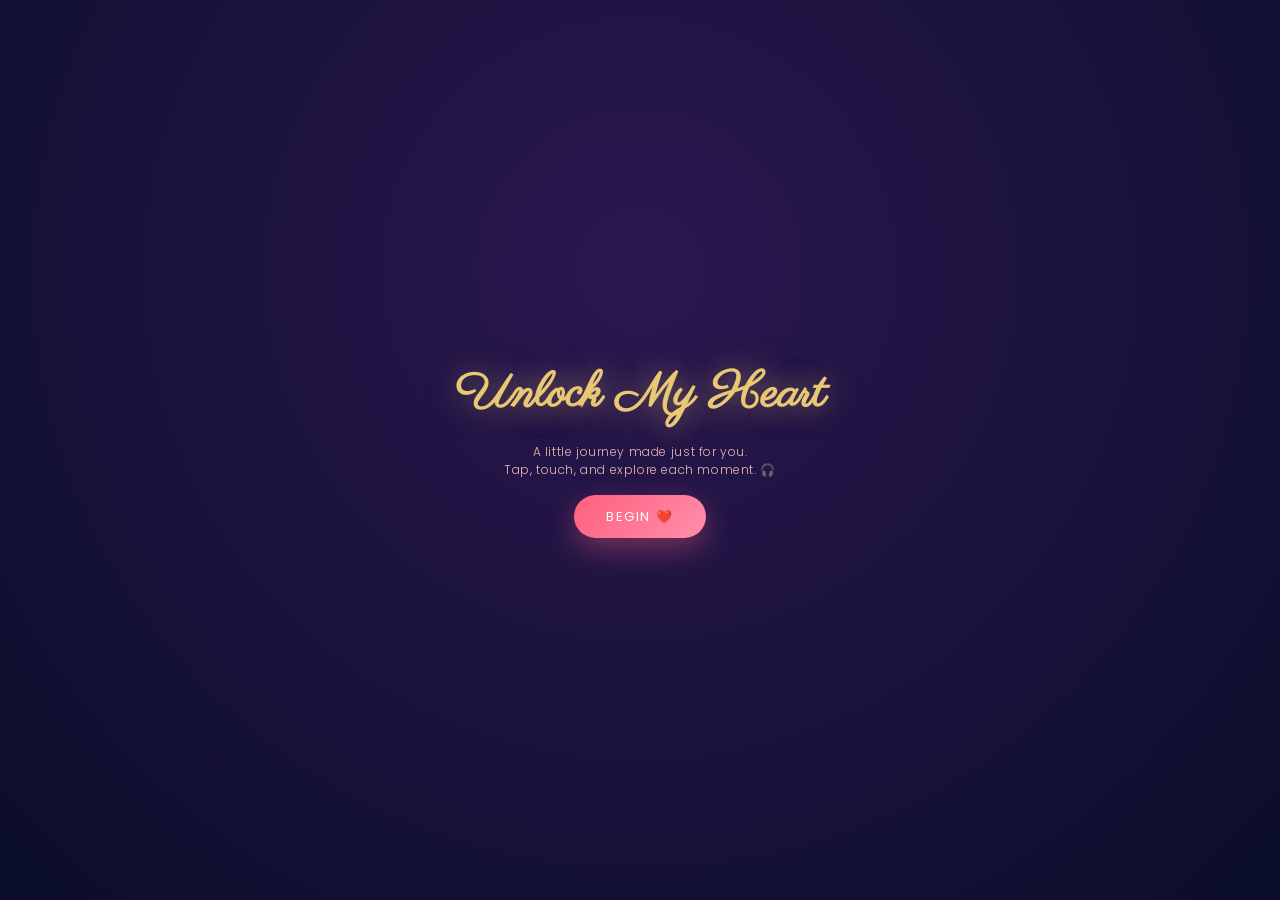
<file: index.html>
<!DOCTYPE html>
<html lang="en">
<head>
    <meta charset="UTF-8" />
    <meta name="viewport" content="width=device-width, initial-scale=1.0, maximum-scale=1.0, user-scalable=no" />
    <title>Unlock My Heart 💖</title>
    <link rel="preconnect" href="https://fonts.googleapis.com" />
    <link href="https://fonts.googleapis.com/css2?family=Cormorant+Garamond:ital,wght@0,400;0,600;1,500&family=Parisienne&family=Poppins:wght@300;400;500;600&display=swap" rel="stylesheet" />
    <style>
        /* ── Reset & Base ── */
        * {
            margin: 0;
            padding: 0;
            box-sizing: border-box;
        }
        html,
        body {
            height: 100%;
            background: #0a0e2a;
            font-family: 'Cormorant Garamond', serif;
            color: #fff7f0;
            overflow: hidden;
            -webkit-font-smoothing: antialiased;
            -webkit-tap-highlight-color: transparent;
            user-select: none;
        }
        #app {
            position: relative;
            width: 100vw;
            height: 100vh;
            height: 100dvh;
            overflow: hidden;
        }

        /* ── Starfield ── */
        #stars {
            position: absolute;
            inset: 0;
            background: radial-gradient(ellipse at 50% 20%, #2b1750 0%, #0a0e2a 65%);
            z-index: 0;
        }
        .star {
            position: absolute;
            border-radius: 50%;
            background: #fff7f0;
            animation: twinkle 3s ease-in-out infinite;
        }
        @keyframes twinkle {
            0%,
            100% {
                opacity: 0.2;
                transform: scale(1);
            }
            50% {
                opacity: 1;
                transform: scale(1.6);
            }
        }

        /* ── Fireworks Canvas ── */
        #fireworksCanvas {
            position: absolute;
            inset: 0;
            z-index: 0;
            pointer-events: none;
        }

        /* ── Scenes ── */
        .scene {
            position: absolute;
            inset: 0;
            display: flex;
            flex-direction: column;
            align-items: center;
            justify-content: center;
            text-align: center;
            padding: 5vh 5vw;
            opacity: 0;
            pointer-events: none;
            transition: opacity 0.9s ease, transform 0.9s ease;
            z-index: 1;
            transform: scale(0.96);
        }
        .scene.active {
            opacity: 1;
            pointer-events: auto;
            transform: scale(1);
        }
        .scene-text {
            font-family: 'Cormorant Garamond', serif;
            font-style: italic;
            font-weight: 500;
            font-size: clamp(1rem, 3.2vw, 1.8rem);
            color: #fff7f0;
            max-width: 640px;
            text-shadow: 0 0 20px rgba(234, 184, 176, 0.35);
            letter-spacing: 0.3px;
            margin-top: 0.6rem;
            line-height: 1.4;
        }
        .eyebrow {
            font-family: 'Poppins', sans-serif;
            font-weight: 300;
            font-size: 0.6rem;
            letter-spacing: 0.35em;
            text-transform: uppercase;
            color: #eab8b0;
            opacity: 0.8;
            margin-bottom: 0.6rem;
        }
        .instruction {
            font-family: 'Poppins', sans-serif;
            font-weight: 300;
            font-size: 0.65rem;
            letter-spacing: 0.15em;
            color: #eab8b0;
            opacity: 0.8;
            margin-top: 1rem;
            padding: 0.3rem 1.2rem;
            border: 1px solid rgba(234, 184, 176, 0.2);
            border-radius: 30px;
            background: rgba(234, 184, 176, 0.06);
            backdrop-filter: blur(2px);
            transition: all 0.3s ease;
            min-height: 2.4rem;
            display: flex;
            align-items: center;
            gap: 6px;
        }
        .instruction .icon {
            font-size: 1rem;
        }

        /* ── Progress Dots ── */
        #progress {
            position: absolute;
            bottom: 60px;
            left: 50%;
            transform: translateX(-50%);
            z-index: 10;
            display: flex;
            gap: 8px;
        }
        .dot {
            width: 8px;
            height: 8px;
            border-radius: 50%;
            background: rgba(255, 255, 255, 0.15);
            transition: background 0.5s ease, transform 0.5s ease;
        }
        .dot.active {
            background: #e8c874;
            transform: scale(1.4);
            box-shadow: 0 0 14px rgba(232, 200, 116, 0.6);
        }
        .dot.done {
            background: rgba(232, 200, 116, 0.35);
        }

        /* ── Controls ── */
        #controls {
            position: absolute;
            bottom: 16px;
            left: 50%;
            transform: translateX(-50%);
            z-index: 15;
            display: flex;
            gap: 10px;
            opacity: 0;
            transition: opacity 0.6s ease;
        }
        #controls.show {
            opacity: 1;
        }
        .ctrl-btn {
            background: rgba(255, 255, 255, 0.08);
            border: 1px solid rgba(255, 255, 255, 0.15);
            backdrop-filter: blur(6px);
            color: #fff7f0;
            font-family: 'Poppins', sans-serif;
            font-size: 0.55rem;
            letter-spacing: 0.1em;
            text-transform: uppercase;
            padding: 0.4rem 1rem;
            border-radius: 30px;
            cursor: pointer;
            transition: background 0.3s;
        }
        .ctrl-btn:active {
            transform: scale(0.94);
        }

        /* ── Next Button ── */
        .next-btn {
            font-family: 'Poppins', sans-serif;
            font-size: 0.7rem;
            letter-spacing: 0.15em;
            text-transform: uppercase;
            background: linear-gradient(135deg, #ff5f7e, #ff8fab);
            color: #fff;
            border: none;
            padding: 0.6rem 1.8rem;
            border-radius: 40px;
            cursor: pointer;
            box-shadow: 0 8px 30px rgba(255, 95, 126, 0.35);
            transition: transform 0.3s ease, box-shadow 0.3s ease;
            margin-top: 0.8rem;
            position: relative;
            overflow: hidden;
            touch-action: manipulation;
        }
        .next-btn:active {
            transform: scale(0.94);
        }
        .next-btn .ripple {
            position: absolute;
            border-radius: 50%;
            background: rgba(255, 255, 255, 0.4);
            transform: scale(0);
            animation: rippleAnim 0.6s ease-out forwards;
        }
        @keyframes rippleAnim {
            to {
                transform: scale(4);
                opacity: 0;
            }
        }

        /* ── Scene 1: Calendar ── */
        .calendar {
            width: min(70vw, 220px);
            aspect-ratio: 1/1.1;
            background: linear-gradient(160deg, #fdf6ee, #f2e3d3);
            border-radius: 14px;
            box-shadow: 0 20px 60px rgba(0, 0, 0, 0.5), 0 0 40px rgba(234, 184, 176, 0.25);
            display: flex;
            flex-direction: column;
            overflow: hidden;
            margin-bottom: 0.8rem;
            transition: transform 0.6s ease, box-shadow 0.6s ease;
            cursor: pointer;
            transform-style: preserve-3d;
            perspective: 800px;
            touch-action: manipulation;
        }
        .calendar.flipped {
            transform: rotateY(12deg) scale(1.02);
            box-shadow: 0 30px 80px rgba(0, 0, 0, 0.6), 0 0 60px rgba(234, 184, 176, 0.4);
        }
        .cal-top {
            background: #ff5f7e;
            color: #fff;
            font-family: 'Poppins', sans-serif;
            font-size: 0.7rem;
            letter-spacing: 0.2em;
            text-transform: uppercase;
            padding: 0.5rem;
        }
        .cal-body {
            flex: 1;
            display: flex;
            align-items: center;
            justify-content: center;
            position: relative;
            flex-direction: column;
        }
        .cal-day {
            font-family: 'Cormorant Garamond', serif;
            font-weight: 600;
            font-size: 3rem;
            color: #2b1750;
        }
        .cal-heart {
            font-size: 1.4rem;
            animation: pulse 1.6s ease-in-out infinite;
            margin-top: 2px;
        }
        @keyframes pulse {
            0%,
            100% {
                transform: scale(1);
            }
            50% {
                transform: scale(1.25);
            }
        }
        .cal-message {
            font-family: 'Parisienne', cursive;
            font-size: 0.9rem;
            color: #2b1750;
            opacity: 0;
            transition: opacity 0.6s ease;
            margin-top: 2px;
        }
        .cal-message.show {
            opacity: 1;
        }
        .calendar .tap-hint {
            position: absolute;
            bottom: 8px;
            right: 12px;
            font-size: 0.5rem;
            font-family: 'Poppins', sans-serif;
            color: rgba(43, 23, 80, 0.25);
            letter-spacing: 0.1em;
        }

        /* ── Scene 2: Polaroid with photo URLs ── */
        .memory-field {
            position: relative;
            width: 100%;
            height: 50vh;
            max-width: 560px;
            display: flex;
            flex-wrap: wrap;
            justify-content: center;
            align-items: center;
            gap: 12px;
            padding: 4px;
        }
        .polaroid {
            width: 120px;
            background: #fdfaf5;
            padding: 8px 8px 28px;
            border-radius: 4px;
            box-shadow: 0 10px 24px rgba(0, 0, 0, 0.4);
            transition: transform 0.35s ease, box-shadow 0.35s ease;
            cursor: pointer;
            touch-action: manipulation;
            flex-shrink: 0;
        }
        .polaroid:active {
            transform: scale(1.04) !important;
            box-shadow: 0 16px 40px rgba(0, 0, 0, 0.6);
        }
        .polaroid .pic {
            width: 100%;
            aspect-ratio: 1/1;
            border-radius: 2px;
            background: linear-gradient(135deg, #eab8b0, #2b1750);
            display: flex;
            align-items: center;
            justify-content: center;
            font-size: 1.6rem;
            overflow: hidden;
            position: relative;
        }
        .polaroid .pic img {
            width: 100%;
            height: 100%;
            object-fit: cover;
            border-radius: 2px;
            display: block;
        }
        .polaroid .pic .emoji-placeholder {
            font-size: 2rem;
            opacity: 0.6;
        }
        .polaroid span {
            display: block;
            text-align: center;
            font-family: 'Parisienne', cursive;
            color: #333;
            font-size: 0.75rem;
            margin-top: 0.2rem;
            white-space: nowrap;
            overflow: hidden;
            text-overflow: ellipsis;
        }
        .polaroid .edit-hint {
            position: absolute;
            bottom: 2px;
            right: 4px;
            font-size: 0.4rem;
            font-family: 'Poppins', sans-serif;
            color: rgba(0, 0, 0, 0.2);
            letter-spacing: 0.05em;
            text-transform: uppercase;
        }

        /* ── Photo URL inputs ── */
        .photo-settings {
            position: fixed;
            bottom: 80px;
            left: 50%;
            transform: translateX(-50%);
            z-index: 30;
            background: rgba(10, 14, 42, 0.92);
            backdrop-filter: blur(14px);
            padding: 1rem 1.4rem;
            border-radius: 16px;
            border: 1px solid rgba(234, 184, 176, 0.2);
            width: 90%;
            max-width: 400px;
            display: none;
            flex-direction: column;
            gap: 10px;
            box-shadow: 0 24px 80px rgba(0, 0, 0, 0.7);
        }
        .photo-settings.open {
            display: flex;
        }
        .photo-settings label {
            font-family: 'Poppins', sans-serif;
            font-size: 0.55rem;
            letter-spacing: 0.1em;
            color: #eab8b0;
            text-transform: uppercase;
        }
        .photo-settings input {
            background: rgba(255, 255, 255, 0.06);
            border: 1px solid rgba(255, 255, 255, 0.12);
            border-radius: 8px;
            padding: 0.5rem 0.8rem;
            color: #fff7f0;
            font-family: 'Poppins', sans-serif;
            font-size: 0.7rem;
            width: 100%;
            outline: none;
        }
        .photo-settings input:focus {
            border-color: #e8c874;
        }
        .photo-settings .btn-row {
            display: flex;
            gap: 8px;
            margin-top: 2px;
        }
        .photo-settings .btn-row button {
            flex: 1;
            font-family: 'Poppins', sans-serif;
            font-size: 0.55rem;
            letter-spacing: 0.1em;
            text-transform: uppercase;
            padding: 0.4rem;
            border: none;
            border-radius: 8px;
            cursor: pointer;
            transition: background 0.3s;
            touch-action: manipulation;
        }
        .photo-settings .btn-row .apply-btn {
            background: linear-gradient(135deg, #e8c874, #d4a84a);
            color: #0a0e2a;
        }
        .photo-settings .btn-row .close-btn {
            background: rgba(255, 255, 255, 0.08);
            color: #fff7f0;
        }
        .photo-settings .btn-row button:active {
            transform: scale(0.96);
        }

        /* ── Scene 3: Scratch ── */
        .gift {
            font-size: 4rem;
            margin-bottom: 0.4rem;
            animation: sway 2.4s ease-in-out infinite;
        }
        @keyframes sway {
            0%,
            100% {
                transform: rotate(-4deg);
            }
            50% {
                transform: rotate(4deg);
            }
        }
        .scratch-wrap {
            position: relative;
            width: min(80vw, 300px);
            height: 140px;
            border-radius: 14px;
            overflow: hidden;
            box-shadow: 0 10px 40px rgba(0, 0, 0, 0.5);
            margin-top: 0.4rem;
        }
        .scratch-reveal {
            position: absolute;
            inset: 0;
            display: flex;
            flex-direction: column;
            align-items: center;
            justify-content: center;
            background: linear-gradient(135deg, #3a1f5d, #1a0f33);
            font-family: 'Parisienne', cursive;
            font-size: 1.4rem;
            color: #e8c874;
            text-align: center;
            padding: 0.8rem;
        }
        .scratch-reveal .sub {
            font-family: 'Poppins', sans-serif;
            font-size: 0.55rem;
            color: #eab8b0;
            display: block;
            margin-top: 4px;
            opacity: 0.7;
            letter-spacing: 0.1em;
        }
        .scratch-canvas {
            position: absolute;
            inset: 0;
            cursor: pointer;
            touch-action: none;
        }
        .scratch-hint {
            font-family: 'Poppins', sans-serif;
            font-size: 0.55rem;
            letter-spacing: 0.2em;
            text-transform: uppercase;
            color: #eab8b0;
            margin-top: 0.6rem;
            opacity: 0.7;
        }

        /* ── Scene 4: Floaters ── */
        .floater-field {
            position: absolute;
            inset: 0;
            overflow: hidden;
            pointer-events: none;
        }
        .floater {
            position: absolute;
            font-size: 1.6rem;
            opacity: 0;
            animation: drift linear infinite;
            pointer-events: none;
            transition: transform 0.3s ease;
        }
        .floater.pop {
            transform: scale(1.6);
            opacity: 1 !important;
        }
        @keyframes drift {
            0% {
                opacity: 0;
                transform: translateY(10vh) translateX(0) rotate(0deg);
            }
            10% {
                opacity: 0.9;
            }
            90% {
                opacity: 0.9;
            }
            100% {
                opacity: 0;
                transform: translateY(-70vh) translateX(var(--dx, 20px)) rotate(360deg);
            }
        }

        /* ── Scene 5: Cake ── */
        .cake-wrap {
            position: relative;
            width: 220px;
            height: 190px;
            margin-bottom: 0.6rem;
            touch-action: manipulation;
        }
        .cake {
            position: absolute;
            bottom: 0;
            left: 50%;
            transform: translateX(-50%);
            width: 200px;
            cursor: pointer;
            touch-action: manipulation;
        }
        .tier {
            width: 100%;
            background: linear-gradient(160deg, #ffe3ea, #ffc2d1);
            border-radius: 8px;
            box-shadow: inset 0 -6px 0 rgba(0, 0, 0, 0.08);
            position: relative;
            transition: background 0.4s ease;
        }
        .tier.bottom {
            height: 70px;
        }
        .tier.top {
            width: 70%;
            height: 55px;
            margin: 0 auto;
            background: linear-gradient(160deg, #fff0f4, #ffd6e2);
            display: flex;
            justify-content: center;
            align-items: flex-start;
            padding-top: 8px;
        }
        .candle-hitbox {
            position: relative;
            width: 40px;
            height: 50px;
            display: flex;
            justify-content: center;
            align-items: flex-start;
            cursor: pointer;
            touch-action: manipulation;
            margin-top: -12px;
        }
        .candle {
            width: 6px;
            height: 30px;
            background: #e8c874;
            border-radius: 2px;
            transition: height 0.4s ease, opacity 0.4s ease;
            position: relative;
            margin-top: 4px;
        }
        .candle.blown {
            height: 14px;
            margin-top: 20px;
            opacity: 0.5;
        }
        .flame {
            position: absolute;
            top: -14px;
            left: 50%;
            transform: translateX(-50%) scale(0);
            width: 10px;
            height: 14px;
            background: radial-gradient(circle, #fff3b0, #ff5f7e);
            border-radius: 50% 50% 50% 50%/60% 60% 40% 40%;
            filter: blur(0.3px);
            transition: transform 0.4s ease, opacity 0.4s ease;
            opacity: 0;
        }
        .flame.lit {
            transform: translateX(-50%) scale(1);
            opacity: 1;
            animation: flicker 0.8s ease-in-out infinite;
        }
        .flame.out {
            transform: translateX(-50%) scale(0.2);
            opacity: 0;
            animation: none;
        }
        @keyframes flicker {
            0%,
            100% {
                transform: translateX(-50%) scale(1);
            }
            50% {
                transform: translateX(-50%) scale(1.15) rotate(3deg);
            }
        }
        .cake-crack {
            position: absolute;
            top: 0;
            left: 50%;
            width: 2px;
            height: 0;
            background: #0a0e2a;
            transform: translateX(-50%);
            transition: height 0.7s ease;
        }
        .cake-crack.cut {
            height: 100%;
        }
        .cake-heart {
            position: absolute;
            top: 50%;
            left: 50%;
            transform: translate(-50%, -50%) scale(0);
            font-size: 2.4rem;
            transition: transform 0.6s cubic-bezier(0.34, 1.56, 0.64, 1), opacity 0.6s ease;
            opacity: 0;
            cursor: pointer;
            touch-action: manipulation;
            z-index: 5;
            filter: drop-shadow(0 0 20px rgba(255, 143, 171, 0.8));
        }
        .cake-heart.show {
            transform: translate(-50%, -50%) scale(1);
            opacity: 1;
        }
        .cake-heart:active {
            transform: translate(-50%, -50%) scale(1.3);
        }
        .sparkle-heart {
            position: absolute;
            font-size: 1rem;
            opacity: 0;
            transition: opacity 0.8s ease 0.6s, transform 1s ease 0.6s;
            transform: translateY(10px) scale(0.5);
            pointer-events: none;
        }
        .sparkle-heart.show {
            opacity: 1;
            transform: translateY(0) scale(1);
        }
        .cake-status {
            font-family: 'Poppins', sans-serif;
            font-size: 0.6rem;
            color: #eab8b0;
            opacity: 0.9;
            margin-top: 0.4rem;
            min-height: 1.4rem;
            transition: all 0.3s ease;
            background: rgba(0, 0, 0, 0.2);
            padding: 0.2rem 1rem;
            border-radius: 20px;
            backdrop-filter: blur(2px);
        }
        .cake-secret {
            font-family: 'Parisienne', cursive;
            color: #e8c874;
            font-size: 1.2rem;
            margin-top: 0.4rem;
            opacity: 0;
            transform: translateY(10px);
            transition: opacity 0.8s ease, transform 0.8s ease;
            text-shadow: 0 0 30px rgba(232, 200, 116, 0.3);
        }
        .cake-secret.show {
            opacity: 1;
            transform: translateY(0);
        }

        /* ── Scene 6: Balloons + Fireworks ── */
        .name-gold {
            font-family: 'Parisienne', cursive;
            font-size: clamp(2rem, 7vw, 4rem);
            color: #e8c874;
            text-shadow: 0 0 24px rgba(232, 200, 116, 0.7), 0 0 60px rgba(232, 200, 116, 0.4);
            margin: 0.2rem 0 0.2rem;
        }
        .balloon {
            position: absolute;
            bottom: -20vh;
            font-size: 2.2rem;
            animation: rise 8s ease-in infinite;
            cursor: pointer;
            transition: transform 0.2s ease;
            pointer-events: auto;
            touch-action: manipulation;
        }
        .balloon:active {
            transform: scale(1.3);
        }
        .balloon.pop {
            animation: none !important;
            transform: scale(2);
            opacity: 0 !important;
            transition: transform 0.25s ease, opacity 0.25s ease;
        }
        @keyframes rise {
            0% {
                transform: translateY(0) translateX(0);
            }
            100% {
                transform: translateY(-130vh) translateX(var(--bx, 0px));
            }
        }

        /* ── Scene 7: Locket ── */
        .locket {
            position: relative;
            width: 120px;
            height: 120px;
            margin-bottom: 0.6rem;
            cursor: pointer;
            touch-action: manipulation;
        }
        .locket .heart-shell {
            position: absolute;
            inset: 0;
            font-size: 6rem;
            display: flex;
            align-items: center;
            justify-content: center;
            filter: drop-shadow(0 0 25px rgba(255, 143, 171, 0.6));
            transition: transform 1.2s ease, opacity 1.2s ease;
        }
        .locket.open .heart-shell.left {
            transform: translateX(-40px) rotate(-15deg);
            opacity: 0.15;
        }
        .locket.open .heart-shell.right {
            transform: translateX(40px) rotate(15deg);
            opacity: 0.15;
        }
        .locket-glow {
            position: absolute;
            inset: -20px;
            border-radius: 50%;
            background: radial-gradient(circle, rgba(255, 215, 150, 0.6), transparent 70%);
            opacity: 0;
            transition: opacity 1.2s ease;
            pointer-events: none;
        }
        .locket.open .locket-glow {
            opacity: 1;
        }
        .final-msg {
            max-width: 560px;
            font-family: 'Cormorant Garamond', serif;
            font-style: italic;
            font-size: clamp(1rem, 3vw, 1.5rem);
            line-height: 1.6;
            opacity: 0;
            transform: translateY(14px);
            transition: opacity 1.4s ease 0.5s, transform 1.4s ease 0.5s;
        }
        .final-msg.show {
            opacity: 1;
            transform: translateY(0);
        }
        .princess-name {
            font-family: 'Parisienne', cursive;
            color: #e8c874;
            font-size: 1.3em;
        }

        /* ── Start Overlay ── */
        #startOverlay {
            position: absolute;
            inset: 0;
            z-index: 20;
            background: radial-gradient(ellipse at 50% 30%, #2b1750, #0a0e2a);
            display: flex;
            flex-direction: column;
            align-items: center;
            justify-content: center;
            gap: 1rem;
            text-align: center;
            padding: 0 8vw;
            transition: opacity 0.8s ease;
        }
        #startOverlay.hidden {
            opacity: 0;
            pointer-events: none;
        }
        #startOverlay h1 {
            font-family: 'Parisienne', cursive;
            font-size: clamp(2rem, 7vw, 3rem);
            color: #e8c874;
            text-shadow: 0 0 30px rgba(232, 200, 116, 0.5);
        }
        #startOverlay p {
            font-family: 'Poppins', sans-serif;
            font-weight: 300;
            font-size: 0.75rem;
            color: #eab8b0;
            letter-spacing: 0.05em;
        }
        #startBtn {
            font-family: 'Poppins', sans-serif;
            font-size: 0.8rem;
            letter-spacing: 0.15em;
            text-transform: uppercase;
            background: linear-gradient(135deg, #ff5f7e, #ff8fab);
            color: #fff;
            border: none;
            padding: 0.8rem 2rem;
            border-radius: 40px;
            cursor: pointer;
            box-shadow: 0 10px 30px rgba(255, 95, 126, 0.4);
            transition: transform 0.3s ease;
            touch-action: manipulation;
        }
        #startBtn:active {
            transform: scale(0.94);
        }

        /* ── Responsive ── */
        @media (max-width: 480px) {
            .polaroid {
                width: 100px;
                padding: 6px 6px 22px;
            }
            .polaroid .pic {
                font-size: 1.2rem;
            }
            .polaroid span {
                font-size: 0.65rem;
            }
            .cake-wrap {
                width: 170px;
                height: 150px;
            }
            .cake {
                width: 160px;
            }
            .tier.bottom {
                height: 56px;
            }
            .tier.top {
                height: 44px;
            }
            .cake-heart {
                font-size: 2rem;
            }
            .locket {
                width: 100px;
                height: 100px;
            }
            .locket .heart-shell {
                font-size: 5rem;
            }
            .scratch-wrap {
                height: 110px;
            }
            .gift {
                font-size: 3rem;
            }
            .calendar {
                width: min(60vw, 160px);
            }
            .cal-day {
                font-size: 2.4rem;
            }
            .next-btn {
                padding: 0.4rem 1.2rem;
                font-size: 0.6rem;
            }
            .photo-settings {
                bottom: 70px;
                padding: 0.8rem 1rem;
            }
            #progress {
                bottom: 48px;
            }
            .memory-field {
                gap: 8px;
                height: 44vh;
            }
            .instruction {
                font-size: 0.55rem;
                padding: 0.2rem 0.8rem;
                min-height: 2rem;
            }
        }

        @media (prefers-reduced-motion: reduce) {
            * {
                animation-duration: 0.01ms !important;
                transition-duration: 0.01ms !important;
            }
        }
    </style>
</head>
<body>

    <div id="app">
        <div id="stars"></div>
        <canvas id="fireworksCanvas"></canvas>

        <!-- ─── START OVERLAY ─── -->
        <div id="startOverlay">
            <h1>Unlock My Heart</h1>
            <p>A little journey made just for you.<br />Tap, touch, and explore each moment. 🎧</p>
            <button id="startBtn">Begin ❤️</button>
        </div>

        <!-- ─── SCENE 1: Calendar ─── -->
        <section class="scene" id="scene1">
            <div class="calendar" id="calendar">
                <div class="cal-top">February</div>
                <div class="cal-body">
                    <span class="cal-day">14</span>
                    <span class="cal-heart">❤️</span>
                    <span class="cal-message" id="calMsg">— Our day —</span>
                    <span class="tap-hint">✧ tap ✧</span>
                </div>
            </div>
            <p class="scene-text">The most beautiful day of my year has arrived...</p>
            <div class="instruction"><span class="icon">👆</span> Tap the calendar to open it</div>
            <button class="next-btn" data-next="1">Continue →</button>
        </section>

        <!-- ─── SCENE 2: Polaroids ─── -->
        <section class="scene" id="scene2">
            <div class="eyebrow">♡ memories ♡</div>
            <div class="memory-field" id="memoryField"></div>
            <p class="scene-text">Every moment with you became a treasure.</p>
            <div class="instruction"><span class="icon">👆</span> Tap a photo to enlarge • double‑tap to edit URL</div>
            <button class="next-btn" data-next="2">Continue →</button>
        </section>

        <!-- ─── SCENE 3: Scratch ─── -->
        <section class="scene" id="scene3">
            <div class="gift">🎁</div>
            <div class="scratch-wrap">
                <div class="scratch-reveal">
                    You are my happiest place. ❤️
                    <span class="sub">— forever & always —</span>
                </div>
                <canvas class="scratch-canvas" id="scratchCanvas"></canvas>
            </div>
            <div class="scratch-hint">✧ scratch to reveal ✧</div>
            <p class="scene-text">A little secret, just for you.</p>
            <button class="next-btn" data-next="3">Continue →</button>
        </section>

        <!-- ─── SCENE 4: Floaters ─── -->
        <section class="scene" id="scene4">
            <div class="floater-field" id="floaterField"></div>
            <p class="scene-text">Thank you for every smile, every laugh,<br />and every moment we've shared.</p>
            <div class="instruction"><span class="icon">👆</span> Tap anywhere to shower more love</div>
            <button class="next-btn" data-next="4">Continue →</button>
        </section>

        <!-- ─── SCENE 5: Cake ─── -->
        <section class="scene" id="scene5">
            <div class="cake-wrap">
                <div class="cake" id="cakeBody">
                    <div class="tier top" id="cakeTop">
                        <div class="candle-hitbox" id="candleHitbox">
                            <div class="candle" id="candle">
                                <div class="flame lit" id="flame"></div>
                            </div>
                        </div>
                    </div>
                    <div class="tier bottom" id="cakeBottom"></div>
                    <div class="cake-crack" id="cakeCrack"></div>
                    <div class="cake-heart" id="cakeHeart">💖</div>
                    <div class="sparkle-heart" id="spark1" style="top:10px;left:20%;">💗</div>
                    <div class="sparkle-heart" id="spark2" style="top:24px;left:60%;">✨</div>
                    <div class="sparkle-heart" id="spark3" style="top:44px;left:38%;">💖</div>
                </div>
            </div>
            <p class="scene-text">Make a wish, my love. ✨</p>
            <div class="cake-status" id="cakeStatus">🕯️ Tap the candle to blow it out</div>
            <div class="cake-secret" id="cakeSecret">You have the sweetest heart, my love. 💖</div>
            <button class="next-btn" data-next="5" id="cakeNext" style="display:none;">Continue →</button>
        </section>

        <!-- ─── SCENE 6: Balloons + Fireworks ─── -->
        <section class="scene" id="scene6">
            <div class="eyebrow">happy birthday</div>
            <div class="name-gold">My Love ❤️</div>
            <p class="scene-text">Happy Birthday, my beautiful princess.</p>
            <div id="balloonField"></div>
            <div class="instruction"><span class="icon">🎈</span> Pop the balloons!</div>
            <button class="next-btn" data-next="6">Continue →</button>
        </section>

        <!-- ─── SCENE 7: Locket ─── -->
        <section class="scene" id="scene7">
            <div class="locket" id="locket">
                <div class="locket-glow"></div>
                <div class="heart-shell left">❤️</div>
                <div class="heart-shell right">❤️</div>
            </div>
            <p class="final-msg" id="finalMsg">
                No matter where life takes us, you'll always have the biggest piece of my heart.<br />
                I love you today, tomorrow, and always.<br />
                Happy Birthday, <span class="princess-name">Princess</span>. ❤️✨
            </p>
            <div class="instruction"><span class="icon">👆</span> Tap the locket to open it</div>
            <button class="next-btn" data-next="7" id="finalNext" style="display:none;">💖 Forever</button>
        </section>

        <!-- ─── PROGRESS DOTS ─── -->
        <div id="progress"></div>

        <!-- ─── CONTROLS ─── -->
        <div id="controls">
            <button class="ctrl-btn" id="muteBtn">🔊 Sound</button>
            <button class="ctrl-btn" id="replayBtn">↺ Replay</button>
        </div>

        <!-- ─── PHOTO SETTINGS (hidden overlay) ─── -->
        <div class="photo-settings" id="photoSettings">
            <label>📷 Image URL (direct link, e.g. from ibb.co)</label>
            <input type="text" id="photoUrlInput" placeholder="https://i.ibb.co/xxx/image.jpg" />
            <div class="btn-row">
                <button class="apply-btn" id="applyPhotoBtn">Apply</button>
                <button class="close-btn" id="closePhotoBtn">✕ Close</button>
            </div>
        </div>

        <!-- ─── AUDIO (using the provided URL) ─── -->
        <audio id="bgMusic" loop preload="auto">
            <source src="https://www.image2url.com/r2/default/audio/1783186758574-aceb56d6-b6fd-4fb1-b6d5-14681e317948.mp3" type="audio/mpeg" />
        </audio>
    </div>

    <script>
        // ━━━━━━━━━━━━━━━━━━━━━━━━━━━━━━━━━━━
        //  STARFIELD
        // ━━━━━━━━━━━━━━━━━━━━━━━━━━━━━━━━━━━
        (function initStars() {
            const c = document.getElementById('stars');
            for (let i = 0; i < 110; i++) {
                const s = document.createElement('div');
                s.className = 'star';
                s.style.left = Math.random() * 100 + '%';
                s.style.top = Math.random() * 100 + '%';
                s.style.animationDelay = (Math.random() * 3) + 's';
                const size = 1 + Math.random() * 2;
                s.style.width = s.style.height = size + 'px';
                c.appendChild(s);
            }
        })();

        // ━━━━━━━━━━━━━━━━━━━━━━━━━━━━━━━━━━━
        //  FIREWORKS
        // ━━━━━━━━━━━━━━━━━━━━━━━━━━━━━━━━━━━
        const fwCanvas = document.getElementById('fireworksCanvas');
        const fwCtx = fwCanvas.getContext('2d');
        let fwParticles = [];
        let fwRunning = false;
        let fwInterval = null;

        function resizeFw() {
            fwCanvas.width = window.innerWidth;
            fwCanvas.height = window.innerHeight;
        }
        resizeFw();
        window.addEventListener('resize', resizeFw);

        function burstFw(x, y, color) {
            for (let i = 0; i < 45; i++) {
                const angle = (Math.PI * 2 * i) / 45 + Math.random() * 0.3;
                const speed = 2 + Math.random() * 3.5;
                fwParticles.push({
                    x,
                    y,
                    vx: Math.cos(angle) * speed,
                    vy: Math.sin(angle) * speed,
                    life: 1,
                    color,
                    size: 2 + Math.random() * 2.5
                });
            }
        }

        function animateFw() {
            if (!fwRunning) return;
            fwCtx.clearRect(0, 0, fwCanvas.width, fwCanvas.height);
            fwParticles.forEach(p => {
                p.x += p.vx;
                p.y += p.vy;
                p.vy += 0.03;
                p.life -= 0.01;
                fwCtx.globalAlpha = Math.max(p.life, 0);
                fwCtx.fillStyle = p.color;
                fwCtx.beginPath();
                fwCtx.arc(p.x, p.y, p.size, 0, Math.PI * 2);
                fwCtx.fill();
            });
            fwParticles = fwParticles.filter(p => p.life > 0);
            fwCtx.globalAlpha = 1;
            requestAnimationFrame(animateFw);
        }

        const fwColors = ['#ff8fab', '#e8c874', '#eab8b0', '#ffffff', '#ff5f7e', '#ffb3c6', '#ffd166'];

        function startFireworks() {
            if (fwRunning) return;
            fwRunning = true;
            animateFw();
            fwInterval = setInterval(() => {
                const x = Math.random() * fwCanvas.width;
                const y = fwCanvas.height * 0.15 + Math.random() * fwCanvas.height * 0.35;
                burstFw(x, y, fwColors[Math.floor(Math.random() * fwColors.length)]);
            }, 380);
            setTimeout(() => {
                for (let i = 0; i < 6; i++) {
                    setTimeout(() => {
                        burstFw(
                            Math.random() * fwCanvas.width,
                            fwCanvas.height * 0.2 + Math.random() * fwCanvas.height * 0.3,
                            fwColors[Math.floor(Math.random() * fwColors.length)]
                        );
                    }, i * 180);
                }
            }, 700);
        }

        function stopFireworks() {
            fwRunning = false;
            if (fwInterval) { clearInterval(fwInterval);
                fwInterval = null; }
            fwParticles = [];
            fwCtx.clearRect(0, 0, fwCanvas.width, fwCanvas.height);
        }

        // ━━━━━━━━━━━━━━━━━━━━━━━━━━━━━━━━━━━
        //  SCENE MANAGEMENT
        // ━━━━━━━━━━━━━━━━━━━━━━━━━━━━━━━━━━━
        const sceneIds = ['scene1', 'scene2', 'scene3', 'scene4', 'scene5', 'scene6', 'scene7'];
        let currentSceneIdx = -1;
        let timeline = [];

        function goToScene(idx) {
            sceneIds.forEach(id => document.getElementById(id).classList.remove('active'));
            if (idx >= sceneIds.length) {
                document.getElementById('controls').classList.add('show');
                updateDots(sceneIds.length);
                return;
            }
            currentSceneIdx = idx;
            const el = document.getElementById(sceneIds[idx]);
            el.classList.add('active');
            updateDots(idx);

            // scene‑specific init / cleanup
            if (sceneIds[idx] === 'scene4') initFloaters();
            if (sceneIds[idx] === 'scene5') resetCake();
            if (sceneIds[idx] === 'scene6') { startFireworks();
                initBalloons(); } else stopFireworks();
            if (sceneIds[idx] === 'scene7') resetLocket();

            // show next button for scene7 only after locket opens
            if (sceneIds[idx] === 'scene7') {
                document.getElementById('finalNext').style.display = 'none';
            }
        }

        function updateDots(activeIdx) {
            const dots = document.querySelectorAll('.dot');
            dots.forEach((d, i) => {
                d.classList.remove('active', 'done');
                if (i === activeIdx) d.classList.add('active');
                else if (i < activeIdx) d.classList.add('done');
            });
        }

        function initProgress() {
            const container = document.getElementById('progress');
            container.innerHTML = '';
            for (let i = 0; i < sceneIds.length; i++) {
                const d = document.createElement('div');
                d.className = 'dot';
                container.appendChild(d);
            }
        }
        initProgress();

        // ─── Next buttons ───
        document.querySelectorAll('.next-btn[data-next]').forEach(btn => {
            btn.addEventListener('click', (e) => {
                const idx = parseInt(btn.dataset.next);
                if (!isNaN(idx) && idx <= sceneIds.length) {
                    goToScene(idx);
                }
                // ripple
                const ripple = document.createElement('span');
                ripple.className = 'ripple';
                const rect = btn.getBoundingClientRect();
                const size = Math.max(rect.width, rect.height);
                ripple.style.width = ripple.style.height = size + 'px';
                ripple.style.left = (e.clientX || e.touches?.[0]?.clientX || rect.left + rect.width / 2) - rect.left -
                    size / 2 + 'px';
                ripple.style.top = (e.clientY || e.touches?.[0]?.clientY || rect.top + rect.height / 2) - rect.top -
                    size / 2 + 'px';
                btn.appendChild(ripple);
                setTimeout(() => ripple.remove(), 600);
            });
        });

        // ━━━━━━━━━━━━━━━━━━━━━━━━━━━━━━━━━━━
        //  SCENE 1: CALENDAR
        // ━━━━━━━━━━━━━━━━━━━━━━━━━━━━━━━━━━━
        const calendar = document.getElementById('calendar');
        const calMsg = document.getElementById('calMsg');
        let calFlipped = false;

        calendar.addEventListener('click', () => {
            calFlipped = !calFlipped;
            calendar.classList.toggle('flipped', calFlipped);
            calMsg.classList.toggle('show', calFlipped);
            if (calFlipped) {
                for (let i = 0; i < 10; i++) {
                    setTimeout(() => {
                        const spark = document.createElement('span');
                        spark.textContent = '✨';
                        spark.style.cssText =
                            `position:fixed; pointer-events:none; font-size:${1+Math.random()*1.2}rem; left:${calendar.getBoundingClientRect().left+Math.random()*calendar.offsetWidth}px; top:${calendar.getBoundingClientRect().top+Math.random()*calendar.offsetHeight}px; z-index:25; transition:all 0.7s ease; opacity:1;`;
                        document.body.appendChild(spark);
                        setTimeout(() => {
                            spark.style.transform =
                                `translate(${Math.random()*80-40}px, ${-40-Math.random()*70}px) scale(0)`;
                            spark.style.opacity = '0';
                        }, 40);
                        setTimeout(() => spark.remove(), 800);
                    }, i * 70);
                }
            }
        });

        // ━━━━━━━━━━━━━━━━━━━━━━━━━━━━━━━━━━━
        //  SCENE 2: POLAROIDS with photo URLs
        // ━━━━━━━━━━━━━━━━━━━━━━━━━━━━━━━━━━━
        // ── Edit these 6 entries to add your own image URLs ──
        const memoryData = [
            { emoji: '📷', label: 'that day', img: 'https://i.ibb.co/F46xjyMK/17e236e66ba5c2a7f5b9661711a1e16e.jpg' },
            { emoji: '🌇', label: 'sunset walk', img: 'https://i.ibb.co/PGnCcVKg/b4112c2492d8e8f7f2dc577bed48b0da.jpg' },
            { emoji: '☕', label: 'coffee talks', img: 'https://i.ibb.co/4wq6171H/011d8edfbb7d76f12904b8a7db76f330.jpg' },
            { emoji: '🎶', label: 'our song', img: 'https://i.ibb.co/wrRJQqnW/af35cbd9e136aa68be427cf9b1b35010.jpg' },
            { emoji: '🌸', label: 'spring days', img: 'https://i.ibb.co/rR5wVbvZ/117aea7fa5cbbd17cb729cf873a182a6.jpg' },
            { emoji: '🌊', label: 'by the sea', img: 'https://i.ibb.co/Z6pXL46Z/293de4591196cea2b9676300425c667d.jpg' },
        ];
        let polaroidElements = [];
        let selectedPolaroidIdx = -1;
        const photoSettings = document.getElementById('photoSettings');
        const photoUrlInput = document.getElementById('photoUrlInput');

        function initPolaroids() {
            const field = document.getElementById('memoryField');
            if (polaroidElements.length > 0) return;
            memoryData.forEach((m, i) => {
                const p = document.createElement('div');
                p.className = 'polaroid';
                p.dataset.idx = i;
                const hasImg = m.img && m.img.length > 8;
                p.innerHTML = `
              <div class="pic">
                ${hasImg ? `<img src="${m.img}" alt="${m.label}" loading="lazy" />` : `<span class="emoji-placeholder">${m.emoji}</span>`}
                <span class="edit-hint">✧ edit</span>
              </div>
              <span>${m.label}</span>
            `;
                field.appendChild(p);
                polaroidElements.push(p);

                // tap to enlarge
                p.addEventListener('click', (e) => {
                    e.stopPropagation();
                    p.style.transform = `scale(1.1)`;
                    p.style.zIndex = '10';
                    p.style.boxShadow = '0 20px 60px rgba(0,0,0,0.7)';
                    setTimeout(() => {
                        p.style.transform = `scale(1)`;
                        p.style.zIndex = '1';
                        p.style.boxShadow = '0 10px 24px rgba(0,0,0,0.4)';
                    }, 500);
                });

                // double‑tap to edit URL
                let lastTap = 0;
                p.addEventListener('dblclick', (e) => {
                    e.stopPropagation();
                    openPhotoEditor(i);
                });
                p.addEventListener('touchend', (e) => {
                    const now = Date.now();
                    if (now - lastTap < 300) {
                        e.preventDefault();
                        openPhotoEditor(i);
                    }
                    lastTap = now;
                });
            });
        }

        function openPhotoEditor(idx) {
            selectedPolaroidIdx = idx;
            const data = memoryData[idx];
            photoUrlInput.value = data.img || '';
            photoSettings.classList.add('open');
            photoUrlInput.focus();
        }

        document.getElementById('applyPhotoBtn').addEventListener('click', () => {
            const url = photoUrlInput.value.trim();
            if (selectedPolaroidIdx >= 0 && selectedPolaroidIdx < memoryData.length) {
                memoryData[selectedPolaroidIdx].img = url;
                const el = polaroidElements[selectedPolaroidIdx];
                const pic = el.querySelector('.pic');
                if (url && url.length > 5) {
                    pic.innerHTML =
                        `<img src="${url}" alt="${memoryData[selectedPolaroidIdx].label}" loading="lazy" /><span class="edit-hint">✧ edit</span>`;
                } else {
                    pic.innerHTML =
                        `<span class="emoji-placeholder">${memoryData[selectedPolaroidIdx].emoji}</span><span class="edit-hint">✧ edit</span>`;
                }
                photoSettings.classList.remove('open');
                selectedPolaroidIdx = -1;
            }
        });

        document.getElementById('closePhotoBtn').addEventListener('click', () => {
            photoSettings.classList.remove('open');
            selectedPolaroidIdx = -1;
        });

        document.addEventListener('click', (e) => {
            if (photoSettings.classList.contains('open') && !photoSettings.contains(e.target)) {
                photoSettings.classList.remove('open');
            }
        });

        // ━━━━━━━━━━━━━━━━━━━━━━━━━━━━━━━━━━━
        //  SCENE 3: SCRATCH CARD
        // ━━━━━━━━━━━━━━━━━━━━━━━━━━━━━━━━━━━
        const scratchCanvas = document.getElementById('scratchCanvas');
        const sctx = scratchCanvas.getContext('2d');
        let scratchReady = false;

        function sizeScratch() {
            const rect = scratchCanvas.parentElement.getBoundingClientRect();
            scratchCanvas.width = rect.width;
            scratchCanvas.height = rect.height;
            sctx.globalCompositeOperation = 'source-over';
            const grad = sctx.createLinearGradient(0, 0, rect.width, rect.height);
            grad.addColorStop(0, '#c9a37a');
            grad.addColorStop(1, '#8a6b47');
            sctx.fillStyle = grad;
            sctx.fillRect(0, 0, rect.width, rect.height);
            sctx.fillStyle = 'rgba(255,255,255,0.75)';
            sctx.font = '600 14px Poppins, sans-serif';
            sctx.textAlign = 'center';
            sctx.textBaseline = 'middle';
            sctx.fillText('✦ SCRATCH ✦', rect.width / 2, rect.height / 2 - 4);
            sctx.globalCompositeOperation = 'destination-out';
            scratchReady = true;
        }
        sizeScratch();
        window.addEventListener('resize', sizeScratch);

        let scratchActive = false;

        function scratchAt(x, y) {
            if (!scratchReady) return;
            sctx.beginPath();
            sctx.arc(x, y, 26, 0, Math.PI * 2);
            sctx.fill();
        }

        function getScratchPos(e) {
            const rect = scratchCanvas.getBoundingClientRect();
            const t = e.touches ? e.touches[0] : e;
            return { x: t.clientX - rect.left, y: t.clientY - rect.top };
        }

        scratchCanvas.addEventListener('pointerdown', (e) => {
            scratchActive = true;
            const p = getScratchPos(e);
            scratchAt(p.x, p.y);
        });
        scratchCanvas.addEventListener('pointermove', (e) => {
            if (scratchActive) {
                const p = getScratchPos(e);
                scratchAt(p.x, p.y);
            }
        });
        window.addEventListener('pointerup', () => { scratchActive = false; });
        scratchCanvas.addEventListener('touchstart', (e) => {
            e.preventDefault();
            scratchActive = true;
            const p = getScratchPos(e);
            scratchAt(p.x, p.y);
        }, { passive: false });
        scratchCanvas.addEventListener('touchmove', (e) => {
            e.preventDefault();
            if (scratchActive) {
                const p = getScratchPos(e);
                scratchAt(p.x, p.y);
            }
        }, { passive: false });
        scratchCanvas.addEventListener('touchend', () => { scratchActive = false; });

        // ━━━━━━━━━━━━━━━━━━━━━━━━━━━━━━━━━━━
        //  SCENE 4: FLOATERS
        // ━━━━━━━━━━━━━━━━━━━━━━━━━━━━━━━━━━━
        const floaterEmojis = ['🌹', '🦋', '💖', '🌹', '✨', '🦋', '💗', '🌸', '🌺', '💕'];
        let floaters = [];

        function initFloaters() {
            const field = document.getElementById('floaterField');
            if (floaters.length > 0) return;
            for (let i = 0; i < 22; i++) {
                const f = document.createElement('div');
                f.className = 'floater';
                f.textContent = floaterEmojis[i % floaterEmojis.length];
                f.style.left = Math.random() * 100 + '%';
                f.style.setProperty('--dx', (Math.random() * 80 - 40) + 'px');
                f.style.animationDuration = (6 + Math.random() * 5) + 's';
                f.style.animationDelay = (Math.random() * 5) + 's';
                field.appendChild(f);
                floaters.push(f);
            }
            // tap to spawn more
            const scene4 = document.getElementById('scene4');
            scene4.addEventListener('click', (e) => {
                if (e.target.closest('.next-btn')) return;
                for (let i = 0; i < 5; i++) {
                    const f = document.createElement('div');
                    f.className = 'floater';
                    f.textContent = ['💖', '✨', '🌹', '🦋', '💗', '🌸'][Math.floor(Math.random() * 6)];
                    f.style.left = (e.clientX || window.innerWidth / 2) + (Math.random() * 100 - 50) + 'px';
                    f.style.top = (e.clientY || window.innerHeight / 2) + (Math.random() * 80 - 40) + 'px';
                    f.style.setProperty('--dx', (Math.random() * 80 - 40) + 'px');
                    f.style.animationDuration = (4 + Math.random() * 4) + 's';
                    f.style.animationDelay = '0.1s';
                    f.style.fontSize = (1.2 + Math.random() * 1.6) + 'rem';
                    document.getElementById('floaterField').appendChild(f);
                    setTimeout(() => f.remove(), 9000);
                }
            });
        }

        // ━━━━━━━━━━━━━━━━━━━━━━━━━━━━━━━━━━━
        //  SCENE 5: CAKE — Step by step
        // ━━━━━━━━━━━━━━━━━━━━━━━━━━━━━━━━━━━
        let cakeStep = 0; // 0:candle, 1:cake, 2:heart, 3:done
        const flame = document.getElementById('flame');
        const candle = document.getElementById('candle');
        const candleHitbox = document.getElementById('candleHitbox');
        const cakeBody = document.getElementById('cakeBody');
        const cakeHeart = document.getElementById('cakeHeart');
        const cakeCrack = document.getElementById('cakeCrack');
        const cakeStatus = document.getElementById('cakeStatus');
        const cakeSecret = document.getElementById('cakeSecret');
        const cakeNext = document.getElementById('cakeNext');

        function resetCake() {
            cakeStep = 0;
            flame.className = 'flame lit';
            candle.classList.remove('blown');
            cakeCrack.classList.remove('cut');
            cakeHeart.classList.remove('show');
            cakeSecret.classList.remove('show');
            document.querySelectorAll('.sparkle-heart').forEach(el => el.classList.remove('show'));
            cakeStatus.textContent = '🕯️ Tap the candle to blow it out';
            cakeNext.style.display = 'none';
        }

        // 1. Blow candle
        candleHitbox.addEventListener('click', (e) => {
            e.stopPropagation();
            if (cakeStep !== 0) return;
            cakeStep = 1;
            flame.className = 'flame out';
            candle.classList.add('blown');
            cakeStatus.textContent = '🔪 Tap the cake to cut it';
            // sparkles
            for (let i = 0; i < 10; i++) {
                setTimeout(() => {
                    const sp = document.createElement('span');
                    sp.textContent = '✨';
                    sp.style.cssText =
                        `position:fixed; pointer-events:none; font-size:${1+Math.random()}rem; left:${candleHitbox.getBoundingClientRect().left+Math.random()*40-20}px; top:${candleHitbox.getBoundingClientRect().top-20+Math.random()*30}px; z-index:25; transition:all 0.7s ease; opacity:1;`;
                    document.body.appendChild(sp);
                    setTimeout(() => {
                        sp.style.transform =
                            `translate(${Math.random()*120-60}px, ${-90-Math.random()*120}px) scale(0)`;
                        sp.style.opacity = '0';
                    }, 40);
                    setTimeout(() => sp.remove(), 800);
                }, i * 60);
            }
        });

        // 2. Cut cake
        cakeBody.addEventListener('click', (e) => {
            if (cakeStep !== 1) return;
            cakeStep = 2;
            cakeCrack.classList.add('cut');
            cakeHeart.classList.add('show');
            cakeStatus.textContent = '❤️ Tap the heart to reveal the secret';
            document.querySelectorAll('.sparkle-heart').forEach(el => {
                setTimeout(() => el.classList.add('show'), 400);
            });
            // burst
            for (let i = 0; i < 12; i++) {
                setTimeout(() => {
                    const em = ['💗', '💖', '✨', '🎉', '❤️'][Math.floor(Math.random() * 5)];
                    const sp = document.createElement('span');
                    sp.textContent = em;
                    sp.style.cssText =
                        `position:fixed; pointer-events:none; font-size:${1.2+Math.random()*1.4}rem; left:${cakeBody.getBoundingClientRect().left+Math.random()*100-20}px; top:${cakeBody.getBoundingClientRect().top+Math.random()*80-20}px; z-index:25; transition:all 0.9s ease; opacity:1;`;
                    document.body.appendChild(sp);
                    setTimeout(() => {
                        sp.style.transform =
                            `translate(${Math.random()*160-80}px, ${-120-Math.random()*180}px) scale(0.2)`;
                        sp.style.opacity = '0';
                    }, 40);
                    setTimeout(() => sp.remove(), 1000);
                }, i * 80);
            }
        });

        // 3. Tap heart
        cakeHeart.addEventListener('click', (e) => {
            e.stopPropagation();
            if (cakeStep !== 2) return;
            cakeStep = 3;
            cakeSecret.classList.add('show');
            cakeStatus.textContent = '🎉 Happy Birthday, my love! 🎉';
            cakeNext.style.display = 'inline-block';
            // extra celebration
            for (let i = 0; i < 16; i++) {
                setTimeout(() => {
                    const em = ['💖', '✨', '🎉', '❤️', '🌟', '💗'][Math.floor(Math.random() * 6)];
                    const sp = document.createElement('span');
                    sp.textContent = em;
                    sp.style.cssText =
                        `position:fixed; pointer-events:none; font-size:${1+Math.random()*2}rem; left:${cakeHeart.getBoundingClientRect().left+Math.random()*60-30}px; top:${cakeHeart.getBoundingClientRect().top+Math.random()*60-30}px; z-index:30; transition:all 1s ease; opacity:1;`;
                    document.body.appendChild(sp);
                    setTimeout(() => {
                        sp.style.transform =
                            `translate(${Math.random()*200-100}px, ${-150-Math.random()*250}px) scale(0)`;
                        sp.style.opacity = '0';
                    }, 50);
                    setTimeout(() => sp.remove(), 1200);
                }, i * 100);
            }
        });

        // ━━━━━━━━━━━━━━━━━━━━━━━━━━━━━━━━━━━
        //  SCENE 6: BALLOONS + FIREWORKS
        // ━━━━━━━━━━━━━━━━━━━━━━━━━━━━━━━━━━━
        const balloonEmojis = ['🎈', '💗', '🎈', '💝', '🎈', '❤️', '🎈', '🌟'];
        let balloonElements = [];

        function initBalloons() {
            const field = document.getElementById('balloonField');
            field.innerHTML = '';
            balloonElements = [];
            for (let i = 0; i < 14; i++) {
                const b = document.createElement('div');
                b.className = 'balloon';
                b.textContent = balloonEmojis[i % balloonEmojis.length];
                b.style.left = (3 + Math.random() * 94) + '%';
                b.style.setProperty('--bx', (Math.random() * 70 - 35) + 'px');
                b.style.animationDelay = (Math.random() * 4) + 's';
                b.style.animationDuration = (7 + Math.random() * 4) + 's';
                b.dataset.popped = 'false';
                b.addEventListener('click', (e) => {
                    e.stopPropagation();
                    popBalloon(b);
                });
                b.addEventListener('touchstart', (e) => {
                    e.preventDefault();
                    popBalloon(b);
                }, { passive: false });
                field.appendChild(b);
                balloonElements.push(b);
            }
        }

        function popBalloon(el) {
            if (el.dataset.popped === 'true') return;
            el.dataset.popped = 'true';
            el.classList.add('pop');
            const rect = el.getBoundingClientRect();
            const cx = rect.left + rect.width / 2;
            const cy = rect.top + rect.height / 2;
            for (let i = 0; i < 8; i++) {
                const sp = document.createElement('span');
                sp.textContent = ['✨', '💖', '🎉', '⭐', '💗'][Math.floor(Math.random() * 5)];
                sp.style.cssText =
                    `position:fixed; pointer-events:none; font-size:${0.8+Math.random()}rem; left:${cx+Math.random()*40-20}px; top:${cy+Math.random()*40-20}px; z-index:25; transition:all 0.5s ease; opacity:1;`;
                document.body.appendChild(sp);
                setTimeout(() => {
                    sp.style.transform = `translate(${Math.random()*120-60}px, ${-70-Math.random()*100}px) scale(0)`;
                    sp.style.opacity = '0';
                }, 30);
                setTimeout(() => sp.remove(), 600);
            }
            setTimeout(() => {
                const all = document.querySelectorAll('.balloon');
                const popped = document.querySelectorAll('.balloon.pop');
                if (all.length > 0 && all.length === popped.length) {
                    for (let i = 0; i < 12; i++) {
                        setTimeout(() => {
                            burstFw(
                                Math.random() * fwCanvas.width,
                                fwCanvas.height * 0.1 + Math.random() * fwCanvas.height * 0.4,
                                fwColors[Math.floor(Math.random() * fwColors.length)]
                            );
                        }, i * 120);
                    }
                }
            }, 500);
            setTimeout(() => el.remove(), 500);
        }

        // ━━━━━━━━━━━━━━━━━━━━━━━━━━━━━━━━━━━
        //  SCENE 7: LOCKET
        // ━━━━━━━━━━━━━━━━━━━━━━━━━━━━━━━━━━━
        let locketOpened = false;

        function resetLocket() {
            locketOpened = false;
            document.getElementById('locket').classList.remove('open');
            document.getElementById('finalMsg').classList.remove('show');
            document.getElementById('finalNext').style.display = 'none';
        }

        document.getElementById('locket').addEventListener('click', () => {
            if (locketOpened) return;
            locketOpened = true;
            document.getElementById('locket').classList.add('open');
            document.getElementById('finalMsg').classList.add('show');
            for (let i = 0; i < 14; i++) {
                setTimeout(() => {
                    burstFw(
                        Math.random() * fwCanvas.width,
                        fwCanvas.height * 0.1 + Math.random() * fwCanvas.height * 0.3,
                        fwColors[Math.floor(Math.random() * fwColors.length)]
                    );
                }, i * 180 + 400);
            }
            setTimeout(() => {
                document.getElementById('finalNext').style.display = 'inline-block';
            }, 1800);
        });

        // ━━━━━━━━━━━━━━━━━━━━━━━━━━━━━━━━━━━
        //  START / CONTROLS
        // ━━━━━━━━━━━━━━━━━━━━━━━━━━━━━━━━━━━
        const startOverlay = document.getElementById('startOverlay');
        const startBtn = document.getElementById('startBtn');
        const bgMusic = document.getElementById('bgMusic');
        const muteBtn = document.getElementById('muteBtn');
        const replayBtn = document.getElementById('replayBtn');

        startBtn.addEventListener('click', () => {
            startOverlay.classList.add('hidden');
            bgMusic.volume = 0.5;
            bgMusic.play().catch(() => {});
            goToScene(0);
            // init polaroids on first scene load
            setTimeout(initPolaroids, 300);
        });

        muteBtn.addEventListener('click', () => {
            bgMusic.muted = !bgMusic.muted;
            muteBtn.textContent = bgMusic.muted ? '🔇 Sound' : '🔊 Sound';
        });

        replayBtn.addEventListener('click', () => {
            document.getElementById('controls').classList.remove('show');
            bgMusic.currentTime = 0;
            bgMusic.play().catch(() => {});
            sceneIds.forEach(id => document.getElementById(id).classList.remove('active'));
            polaroidElements = [];
            document.getElementById('memoryField').innerHTML = '';
            floaters = [];
            document.getElementById('floaterField').innerHTML = '';
            balloonElements = [];
            document.getElementById('balloonField').innerHTML = '';
            stopFireworks();
            goToScene(0);
            setTimeout(initPolaroids, 400);
        });

        document.addEventListener('visibilitychange', () => {
            if (document.hidden) {
                stopFireworks();
            } else if (currentSceneIdx === 5) {
                startFireworks();
            }
        });

        document.addEventListener('keydown', (e) => {
            if (e.key === 'ArrowRight' || e.key === ' ') {
                const nextBtn = document.querySelector('.scene.active .next-btn:not([style*="display:none"])');
                if (nextBtn) nextBtn.click();
            }
        });

        console.log('💖 Unlock My Heart — enjoy the journey!');
        console.log('📷 Double‑tap any polaroid to set a custom image URL (ibb.co or direct link).');
        console.log('🕯️ Tap the candle → tap the cake → tap the heart!');
        console.log('🎈 Pop all the balloons for a fireworks surprise!');
    </script>

</body>
</html>
</file>
